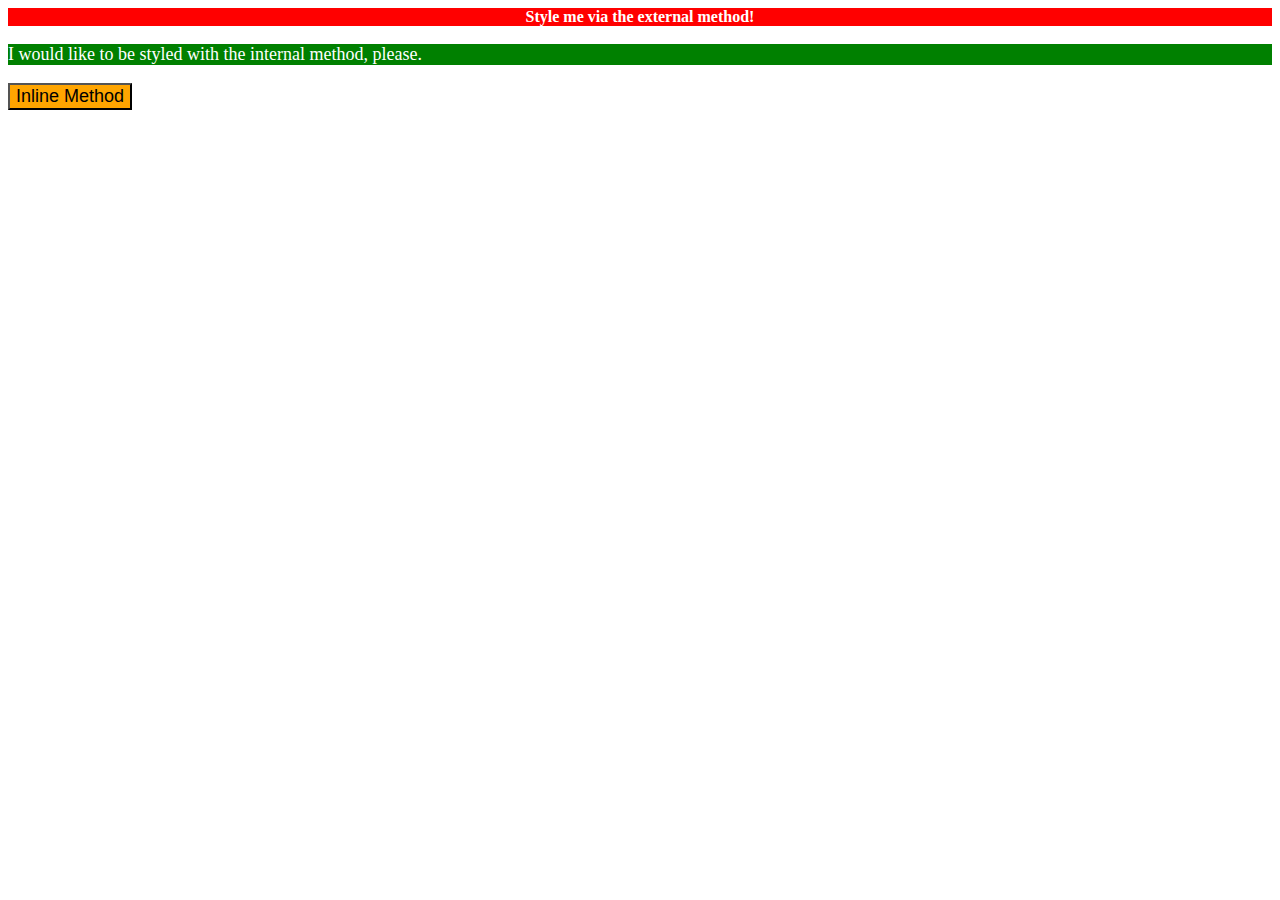
<file: foundations/01-css-methods/index.html>
<!DOCTYPE html>
<html lang="en">
  <head>
    <meta charset="UTF-8">
    <meta http-equiv="X-UA-Compatible" content="IE=edge">
    <meta name="viewport" content="width=device-width, initial-scale=1.0">
    <title>Methods for Adding CSS</title>
    <link rel="stylesheet" href="./style.css"> 
    <style>
      p{
        background-color: green;
        color: white;
        font-size: 18px;
      }
    </style> 
  </head>
  <body>
    <div>Style me via the external method!</div>
    <p>I would like to be styled with the internal method, please.</p>
    <button style="background-color: orange; font-size: 18px;">Inline Method</button>
  </body>
</html>
</file>
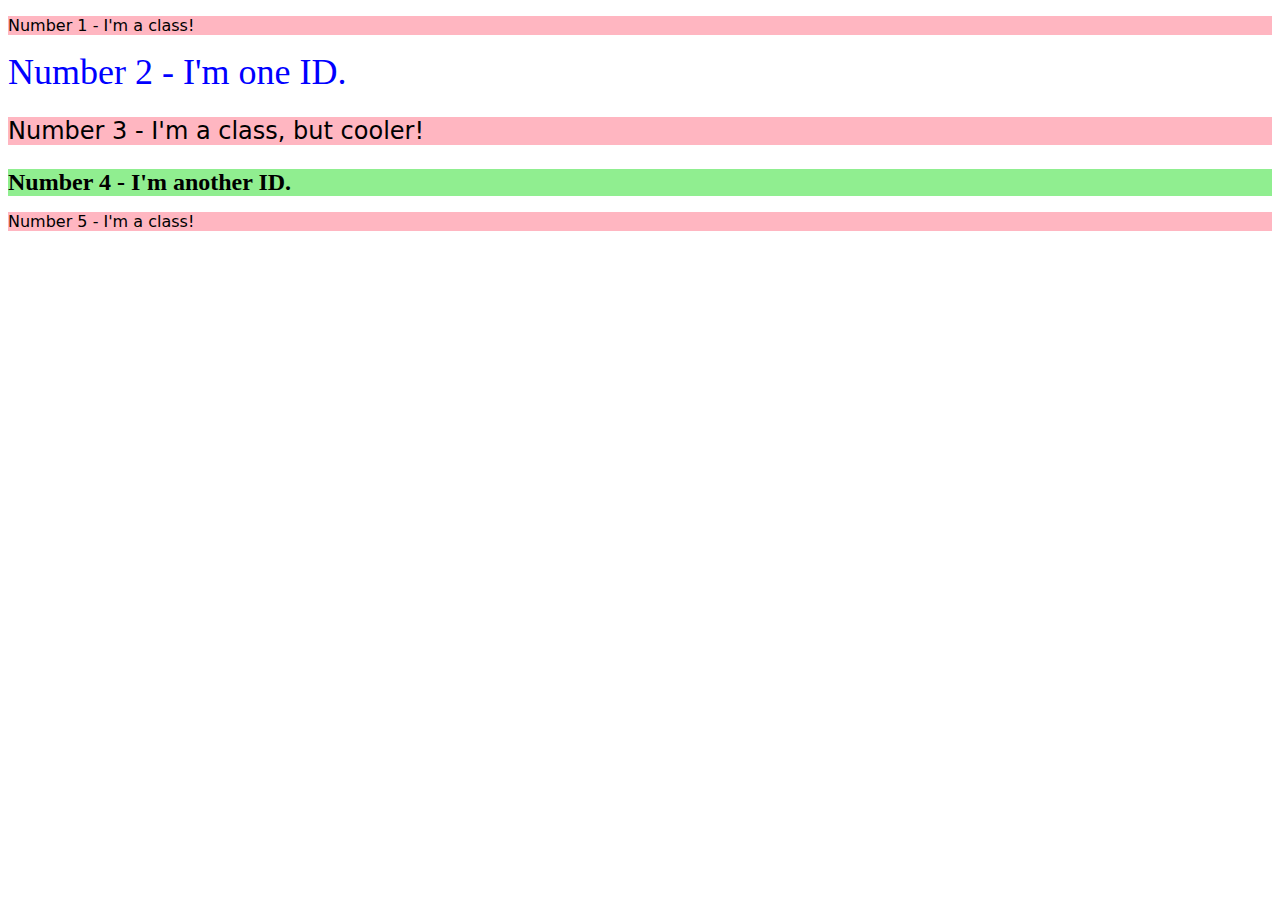
<file: foundations/02-class-id-selectors/index.html>
<!DOCTYPE html>
<html lang="en">
  <head>
    <meta charset="UTF-8">
    <meta http-equiv="X-UA-Compatible" content="IE=edge">
    <meta name="viewport" content="width=device-width, initial-scale=1.0">
    <title>Class and ID Selectors</title>
    <link rel="stylesheet" href="style.css">
  </head>
  <body>
    <p class="odd">Number 1 - I'm a class!</p>
    <div id="two">Number 2 - I'm one ID.</div>
    <p class="odd font-size-adjust">Number 3 - I'm a class, but cooler!</p>
    <div id="four" class="font-size-adjust">Number 4 - I'm another ID.</div>
    <p class="odd">Number 5 - I'm a class!</p>
  </body>
</html>
</file>
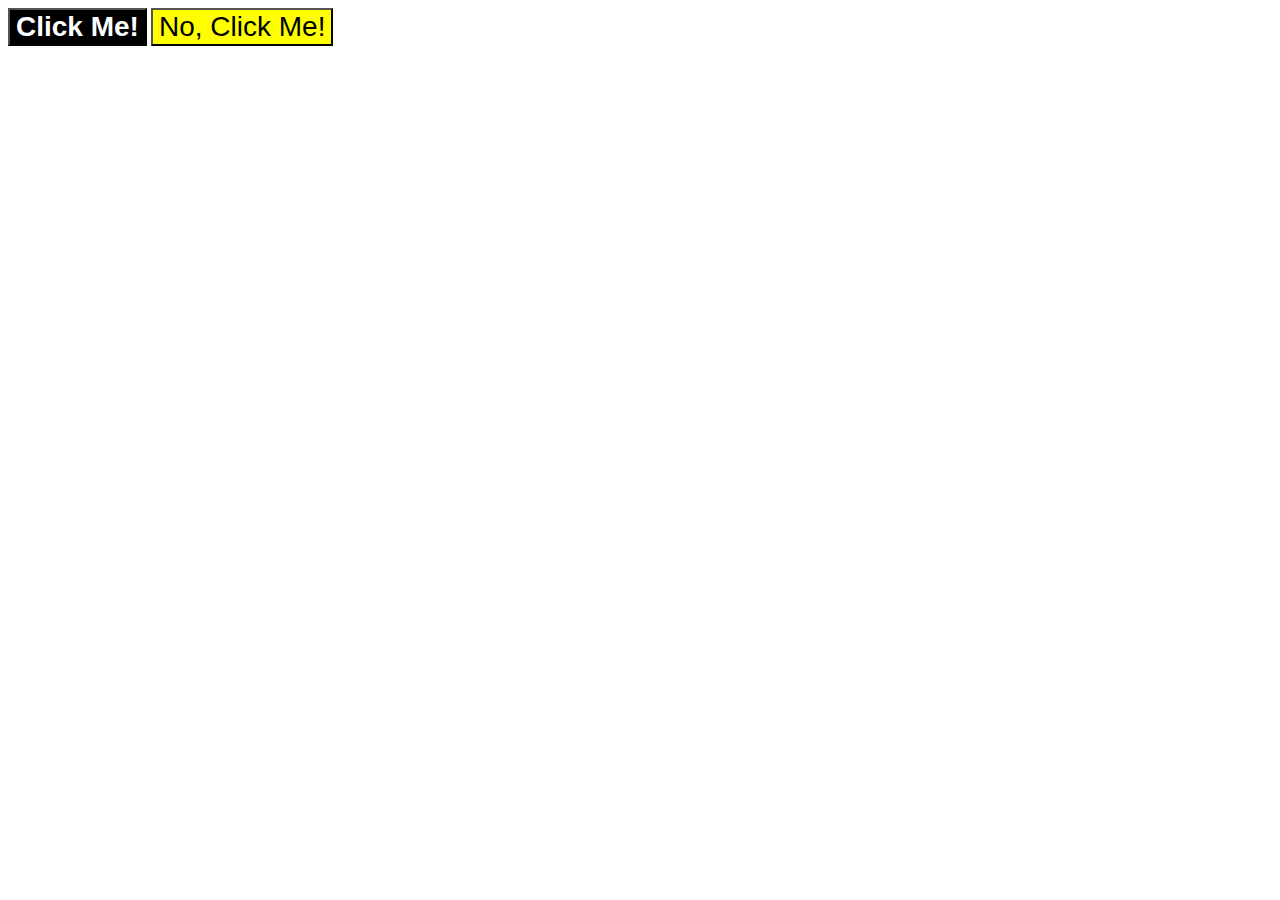
<file: foundations/03-grouping-selectors/index.html>
<!DOCTYPE html>
<html lang="en">
  <head>
    <meta charset="UTF-8">
    <meta http-equiv="X-UA-Compatible" content="IE=edge">
    <meta name="viewport" content="width=device-width, initial-scale=1.0">
    <title>Grouping Selectors</title>
    <link rel="stylesheet" href="style.css">
  </head>
  <body>
    <button class="black-btn ">Click Me!</button>
    <button class="yellow-btn">No, Click Me!</button>
  </body>
</html>
</file>
<file: foundations/01-css-methods/style.css>
div {
    background-color: red;
    color: white;
    font-weight: bold;
    text-align: center;
}
</file>
<file: foundations/02-class-id-selectors/style.css>
.odd{
    background-color: rgb(255,182,193);
    font-family: 'Verdana', 'DejaVu Sans', 'sans-serif'; 
}

#two{
    color: blue;
    font-size: 36px;
}

 .font-size-adjust{
    font-size: 24px;
 }

 #four{
    background-color: rgb(144, 238, 144);
    font-weight: bold;
 }
</file>
<file: foundations/03-grouping-selectors/style.css>
.black-btn{
    background-color: black;
    color: white;
    font-weight: bold;
}

.yellow-btn{
    background-color: yellow;
}

.black-btn, .yellow-btn{
    font-size: 28px;
    font-family: 'Helvetica', 'Times New Roman', 'sans-serif';
}
</file>
